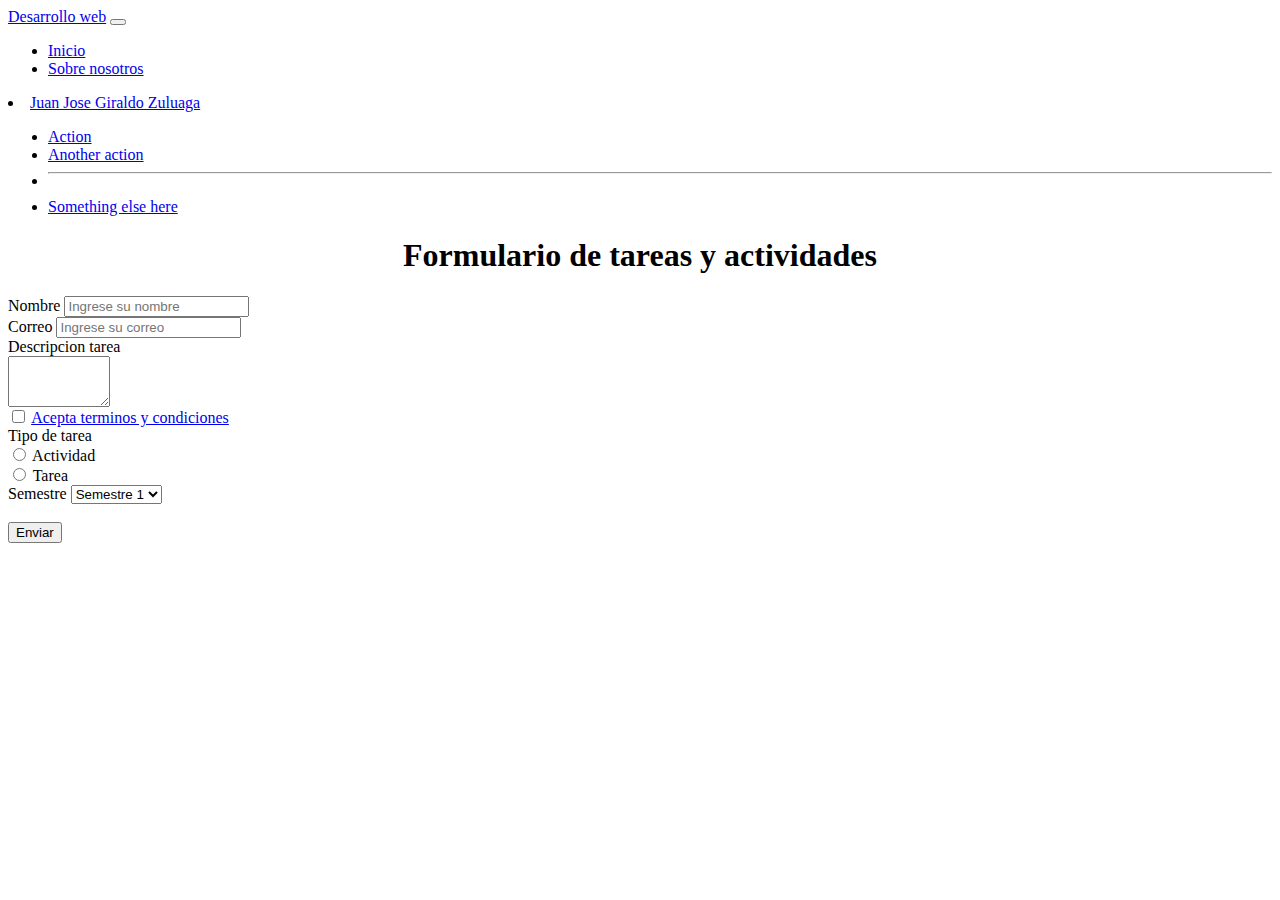
<file: actividad-2/index.html>
<html><!DOCTYPE html>
<html lang="en">
<head>
    <meta charset="UTF-8">
    <meta http-equiv="X-UA-Compatible" content="IE=edge">
    <meta name="viewport" content="width=device-width, initial-scale=1.0">
    <title>Desarrollo web</title>
    <!-- <link rel="stylesheet" href="./css/index.css"> -->
    <link href="https://cdn.jsdelivr.net/npm/bootstrap@5.3.1/dist/css/bootstrap.min.css" rel="stylesheet" integrity="sha384-4bw+/aepP/YC94hEpVNVgiZdgIC5+VKNBQNGCHeKRQN+PtmoHDEXuppvnDJzQIu9" crossorigin="anonymous">
</head>
<body>
    <nav class="navbar navbar-expand-lg bg-body-tertiary">
        <div class="container-fluid">
          <a class="navbar-brand" href="#">Desarrollo web</a>
          <button class="navbar-toggler" type="button" data-bs-toggle="collapse" data-bs-target="#navbarSupportedContent" aria-controls="navbarSupportedContent" aria-expanded="false" aria-label="Toggle navigation">
            <span class="navbar-toggler-icon"></span>
          </button>
          <div class="collapse navbar-collapse" id="navbarSupportedContent">
            <ul class="navbar-nav me-auto mb-2 mb-lg-0">
              <li class="nav-item">
                <a class="nav-link active" aria-current="page" href="#">Inicio</a>
              </li>
              <li class="nav-item">
                <a class="nav-link" href="#">Sobre nosotros</a>
            </ul>
            <li class="nav-item dropdown">
              <a class="nav-link dropdown-toggle" href="#" role="button" data-bs-toggle="dropdown" aria-expanded="false">
                Juan Jose Giraldo Zuluaga
              </a>
              <ul class="dropdown-menu">
                <li><a class="dropdown-item" href="#">Action</a></li>
                <li><a class="dropdown-item" href="#">Another action</a></li>
                <li><hr class="dropdown-divider"></li>
                <li><a class="dropdown-item" href="#">Something else here</a></li>
              </ul>
            </li>
          </div>
        </div>
      </nav>
      <main>
        <div class="container">
          <center>
            <h1>Formulario de tareas y actividades</h1>
          </center>
          <form action="javascript:void(0)" onsubmit="getDataForm()">
            <label for="txtName" class="form-label">Nombre</label>
            <input required id="txtName" name="txtName" type="text" placeholder="Ingrese su nombre" class="form-control">
            <br>
            <label for="txtEmail" class="form-label">Correo</label>
            <input id="txtEmail" name="txtEmail" type="email" placeholder="Ingrese su correo" class="form-control">
            <br>
            <label for="txtTask" class="form-label">Descripcion tarea</label>
            <br>
            <textarea name="txtTask" id="txtTask" cols="10" rows="3" class="form-control"></textarea>
            <br>
            <input type="checkbox" name="acceptCondition" id="acceptConditions" class="form-check-input">
            <label for="acceptConditions" class="form-check-label">
              <a href="http://google.com" target="_blank">Acepta terminos y condiciones</a>
            </label>
            <br>
            <label for="taskType" class="form-label">Tipo de tarea</label>
            <br>
            <input type="radio" name="taskType" id="typeA" class="form-check-input"> Actividad
            <br>
            <input type="radio" name="taskType" id="typeB" class="form-check-input"> Tarea
            <br>
            <label class="form-label" for="semester">Semestre</label>
            <select class="form-control" name="semester" id="semester">
              <option value="1">Semestre 1</option>
              <option value="2">Semestre 2</option>
              <option value="3">Semestre 3</option>
            </select>
            <br><br>
            <input type="submit" value="Enviar" class="btn btn-primary">

          </form>
        </div>  
      </main>
    <script src="https://cdn.jsdelivr.net/npm/bootstrap@5.3.1/dist/js/bootstrap.bundle.min.js" 
    integrity="sha384-HwwvtgBNo3bZJJLYd8oVXjrBZt8cqVSpeBNS5n7C8IVInixGAoxmnlMuBnhbgrkm" 
    crossorigin="anonymous"></script>

    <script src="index.js"> </script>
</body>
</html></html>
</file>
<file: actividad-2/css/index.css>
nav > ul {
    list-style-type: none;
    margin: 0;
    padding: 0;
    overflow: hidden;
    background-color: #333;
}

nav > ul > li {
    float: left;
}

nav > ul > li a {
    display: block;
    color: white;
    text-align: center;
    padding: 14px 16px;
    text-decoration: none;
}

nav > ul > li a:hover {
    background-color: #111;
}

ul{
    list-style-type: circle;
}

.container {
    border: 5px solid red;
    width: 300px;   
    height: 300px;
}
.element {
    border: 5px solid #000;
    width: 200px;   
    height: 200px;
    margin: 20px;
    padding: 15px;

}
.layout {
    width: 1366px;
    height: 768px;
  
    display: flex;
    gap: 16px;
  }
</file>
